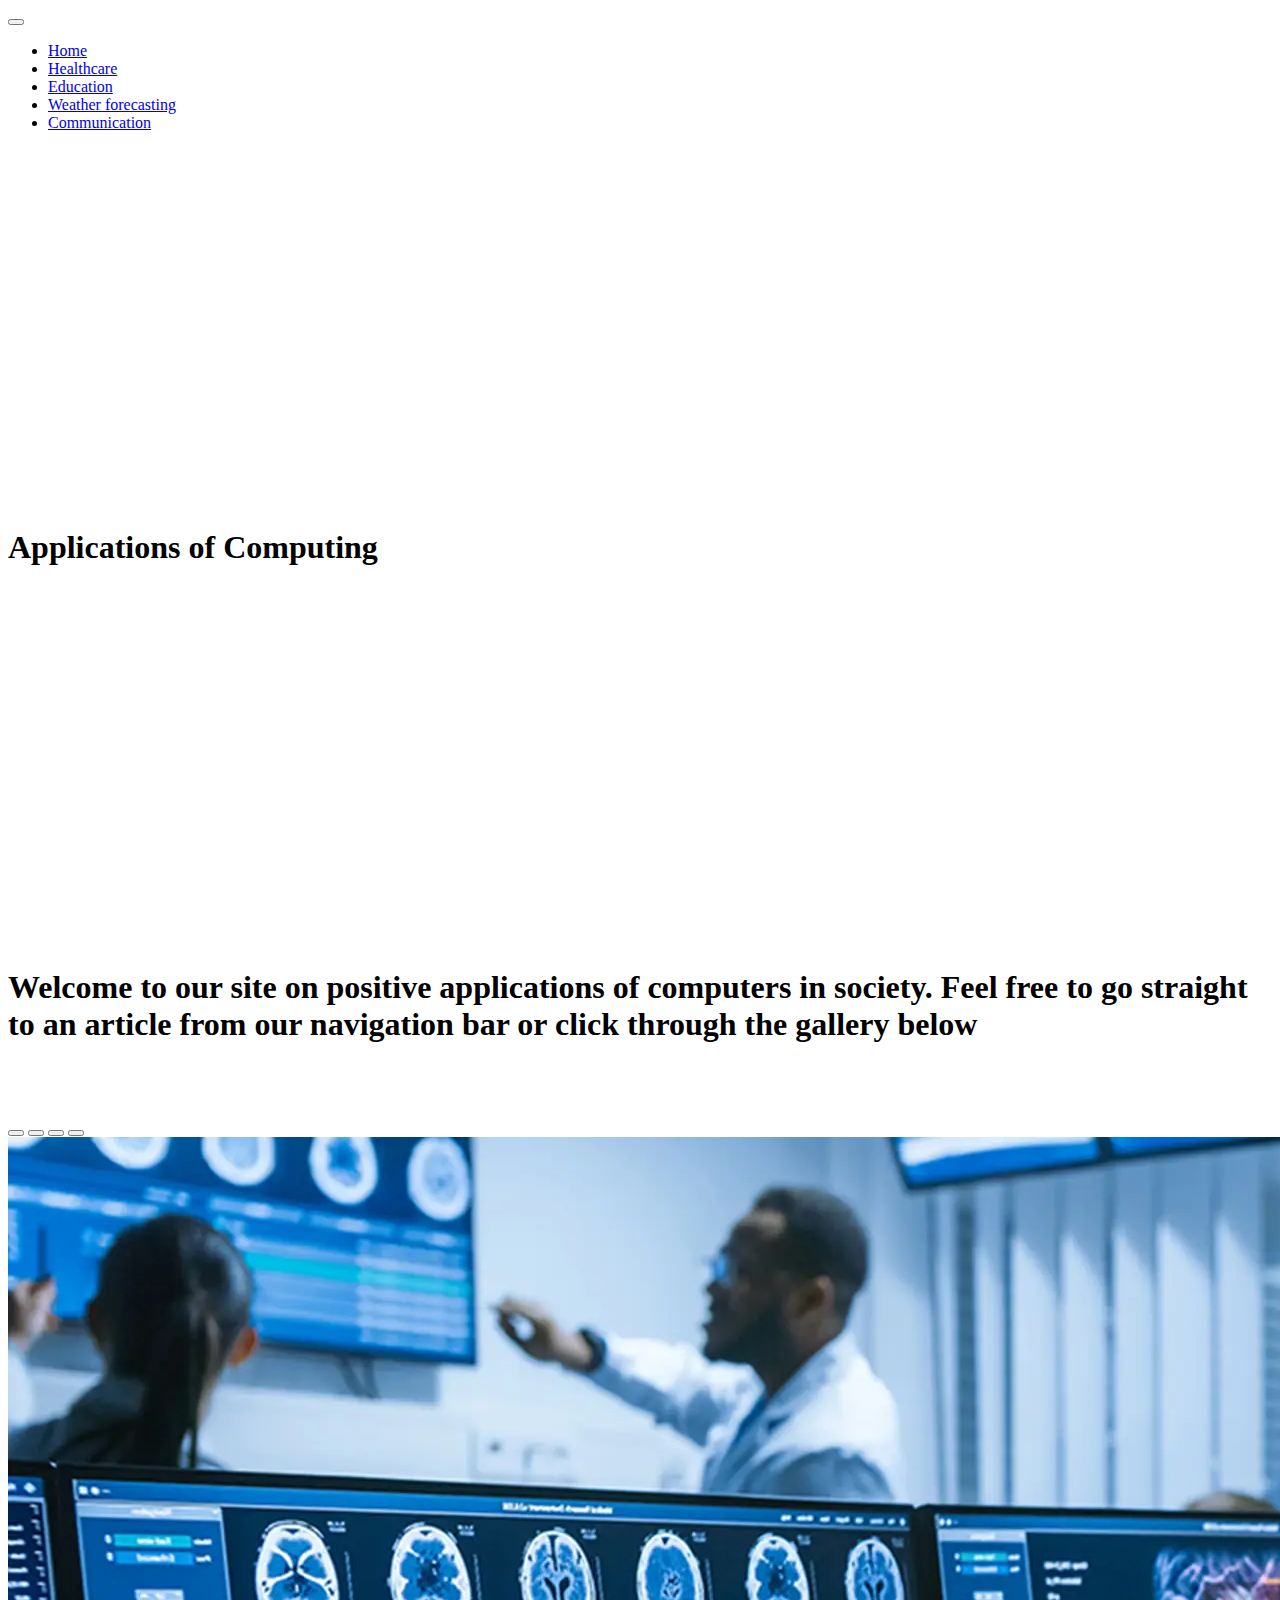
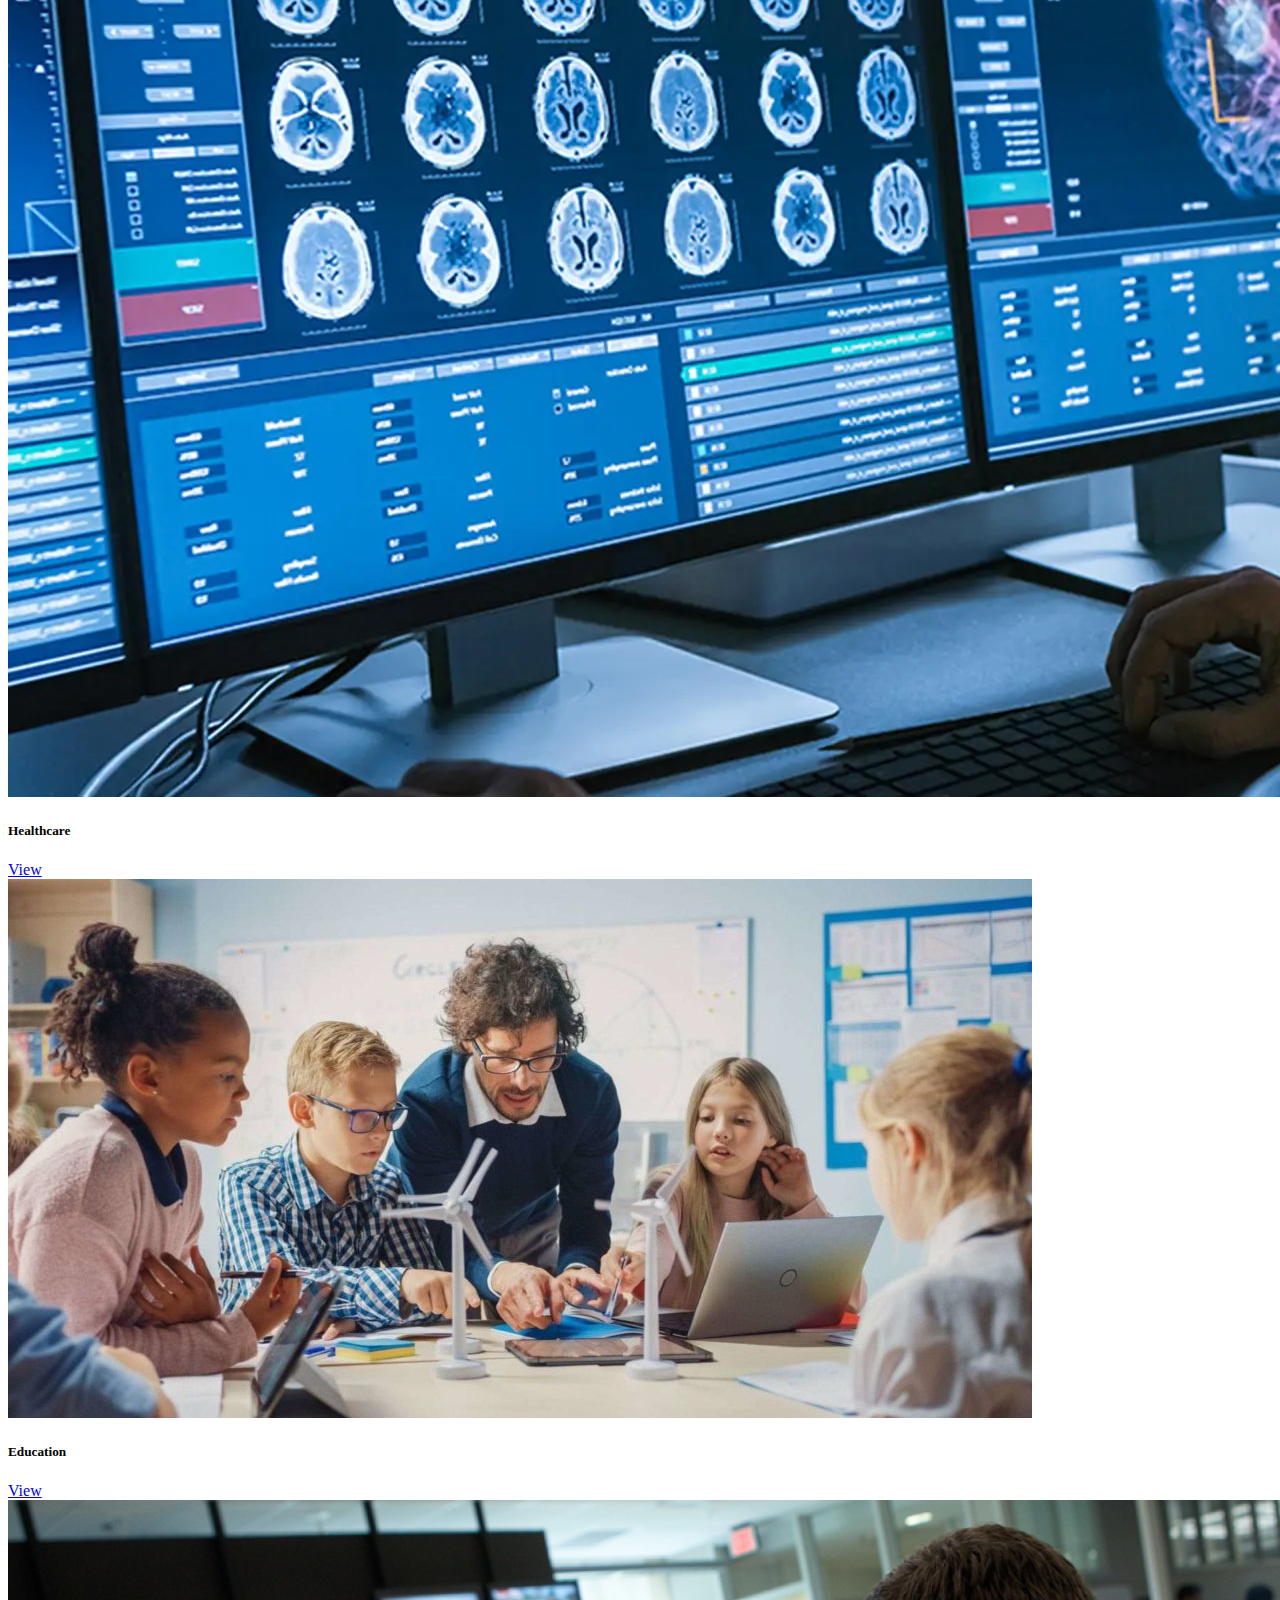
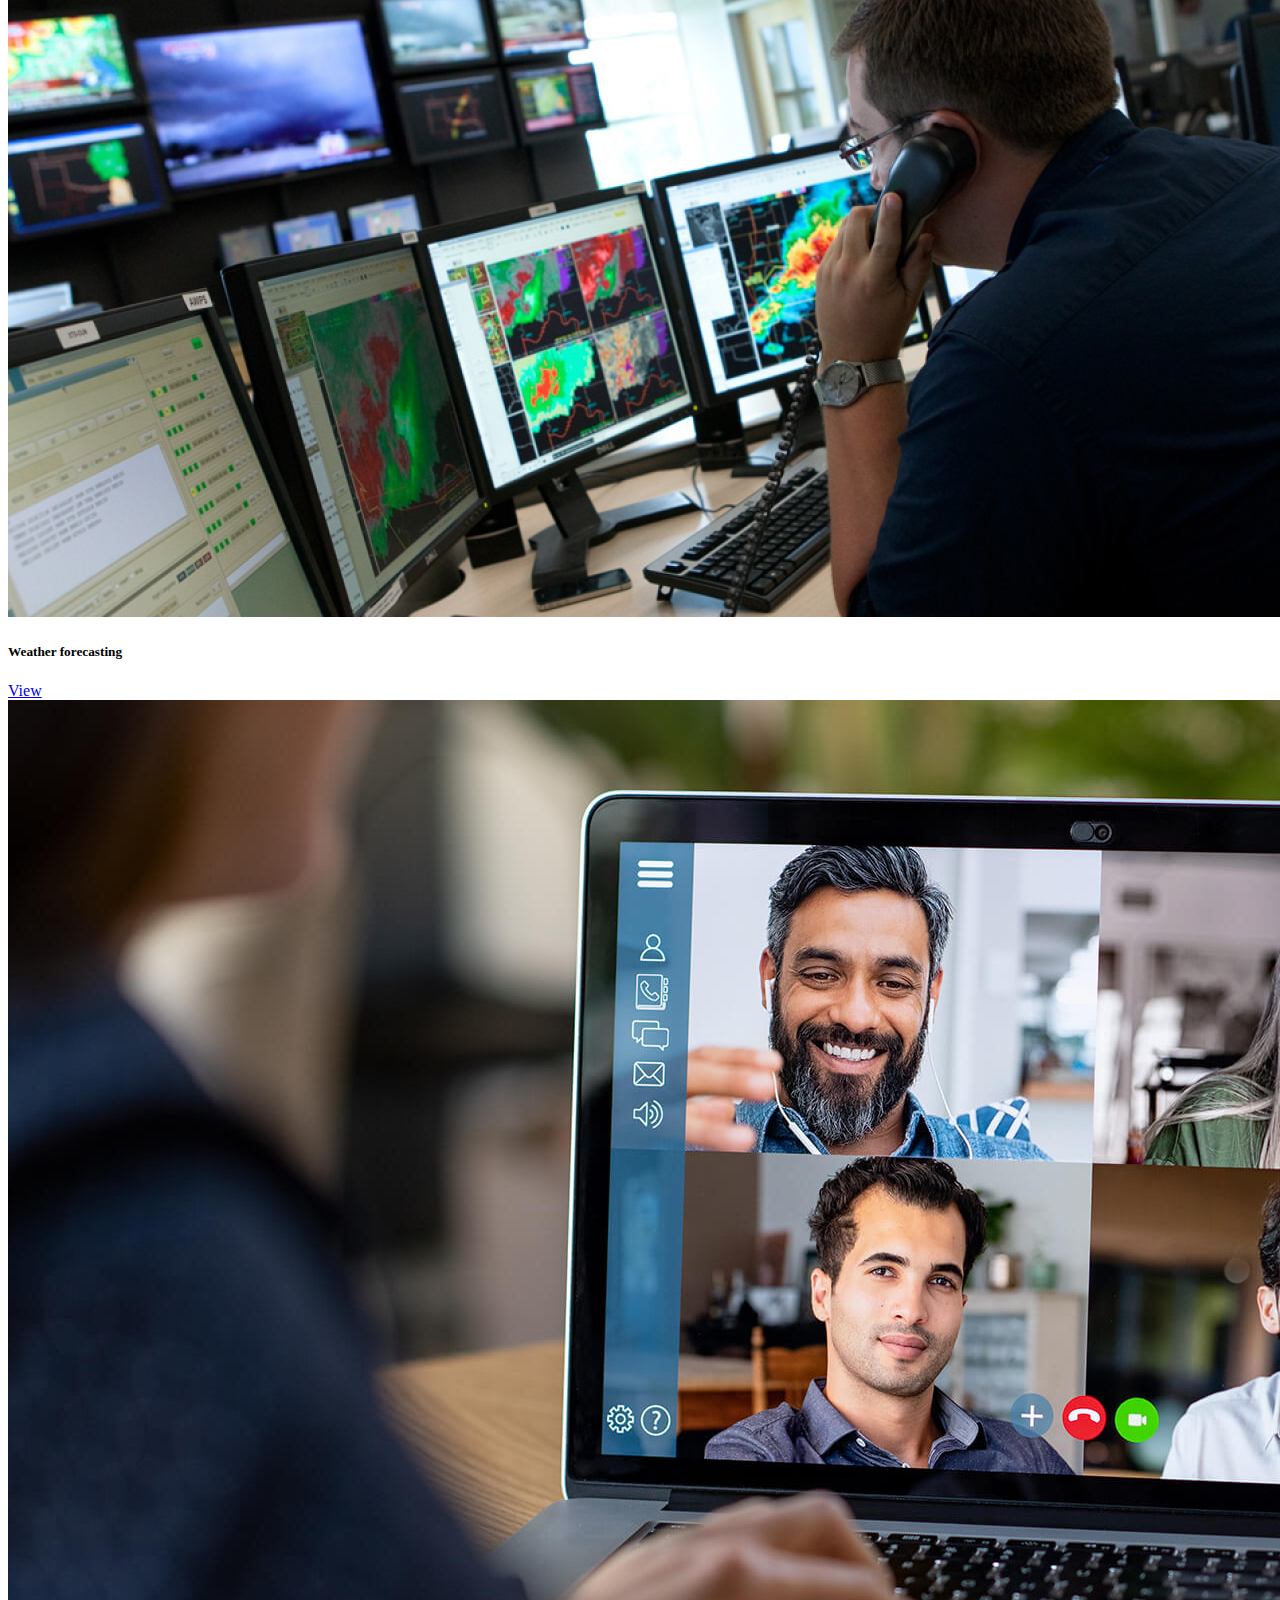
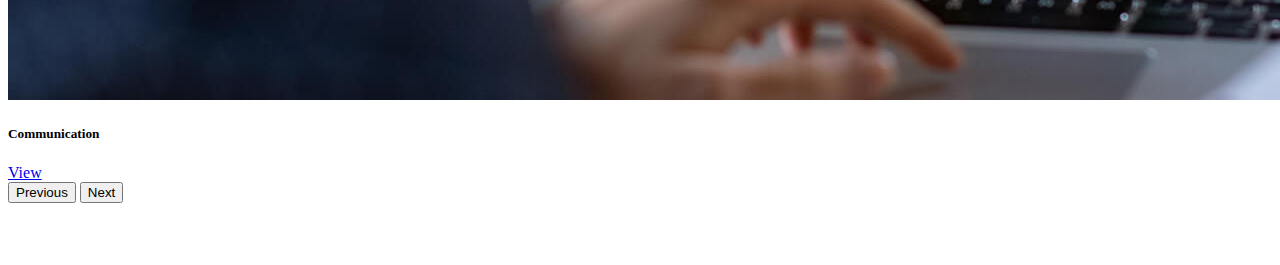
<file: index.html>
<!DOCTYPE html>
<html lang="en" dir="ltr">
  <head>
    <meta charset="utf-8">
    <title>Applications of CS</title>
    <meta name="viewport" content="width=device-width, initial-scale=1.0">
    <link href="https://cdn.jsdelivr.net/npm/bootstrap@5.2.2/dist/css/bootstrap.min.css" rel="stylesheet" integrity="sha384-Zenh87qX5JnK2Jl0vWa8Ck2rdkQ2Bzep5IDxbcnCeuOxjzrPF/et3URy9Bv1WTRi" crossorigin="anonymous">
  </head>
  <body>


    <nav class="navbar navbar-expand-lg navbar-dark bg-primary fixed-top">
      <div class="container-fluid">
        <button class="navbar-toggler" type="button" data-bs-toggle="collapse" data-bs-target="#navbarSupportedContent" aria-controls="navbarSupportedContent" aria-expanded="false" aria-label="Toggle navigation">
          <span class="navbar-toggler-icon"></span>
        </button>
        <div class="collapse navbar-collapse" id="navbarSupportedContent">
          <ul class="navbar-nav me-auto mb-2 mb-lg-0">
            <li class="nav-item">
              <a class="nav-link active" aria-current="page" href="index.html">Home</a>
            </li>
            <li class="nav-item">
              <a class="nav-link" href="willFormative.html">Healthcare</a>
            </li>
            <li class="nav-item">
              <a class="nav-link" href="education.html">Education</a>
            </li>
            <li class="nav-item">
              <a class="nav-link" href="weather.html">Weather forecasting</a>
            </li>
            <li class="nav-item">
              <a class="nav-link" href="communication.html">Communication</a>
            </li>
          </ul>
        </div>
      </div>
    </nav>

    <div class="container text-center">
      <div class="row" style="padding: 40vh 0;">
        <div class="col">
          <h1 class="display-1" style="font-weight:bold">Applications of Computing</h1>
        </div>
      </div>

      <h1 class="display-5">Welcome to our site on positive applications of computers in society. Feel free to go straight to an article from our navigation bar or click through the gallery below</h1>

      <br><br><br>

      <div id="carouselExampleCaptions" class="carousel slide w-75 m-auto" data-bs-ride="carousel">
        <div class="carousel-indicators">
          <button type="button" data-bs-target="#carouselExampleCaptions" data-bs-slide-to="0" class="active" aria-current="true" aria-label="Slide 1"></button>
          <button type="button" data-bs-target="#carouselExampleCaptions" data-bs-slide-to="1" aria-label="Slide 2"></button>
          <button type="button" data-bs-target="#carouselExampleCaptions" data-bs-slide-to="2" aria-label="Slide 3"></button>
          <button type="button" data-bs-target="#carouselExampleCaptions" data-bs-slide-to="3" aria-label="Slide 4"></button>
        </div>
        <div class="carousel-inner">

          <div class="carousel-item active" data-bs-interval="5000">
            <img src="images/index_healthcare.webp" class="d-block w-100" alt="A doctor looking at a scan of a brain on a computer.">
            <div class="carousel-caption d-none d-md-block">
              <h5>Healthcare</h5>
              <a class="btn btn-outline-light" href="willFormative.html">View</a>
            </div>
          </div>

          <div class="carousel-item" data-bs-interval="5000">
            <img src="images/index_education.jpeg" class="d-block w-100" alt="A teacher showing some students something on a laptop.">
            <div class="carousel-caption d-none d-md-block">
              <h5>Education</h5>
              <a class="btn btn-outline-light" href="education.html">View</a>
            </div>
          </div>

          <div class="carousel-item" data-bs-interval="5000">
            <img src="images/index_weather.jpeg" class="d-block w-100" alt="A man looking at a weather forecast on a computer.">
            <div class="carousel-caption d-none d-md-block">
              <h5>Weather forecasting</h5>
              <a class="btn btn-outline-light" href="weather.html">View</a>
            </div>
          </div>

          <div class="carousel-item" data-bs-interval="5000">
            <img src="images/index_communication.jpeg" class="d-block w-100" alt="A video conference call on a laptop.">
            <div class="carousel-caption d-none d-md-block">
              <h5>Communication</h5>
              <a class="btn btn-outline-light" href="communication.html">View</a>
            </div>
          </div>

        </div>
        <button class="carousel-control-prev" type="button" data-bs-target="#carouselExampleCaptions" data-bs-slide="prev">
          <span class="carousel-control-prev-icon" aria-hidden="true"></span>
          <span class="visually-hidden">Previous</span>
        </button>
        <button class="carousel-control-next" type="button" data-bs-target="#carouselExampleCaptions" data-bs-slide="next">
          <span class="carousel-control-next-icon" aria-hidden="true"></span>
          <span class="visually-hidden">Next</span>
        </button>
      </div>

      <br><br><br>

    </div>


    <script src="https://cdn.jsdelivr.net/npm/bootstrap@5.2.2/dist/js/bootstrap.bundle.min.js" integrity="sha384-OERcA2EqjJCMA+/3y+gxIOqMEjwtxJY7qPCqsdltbNJuaOe923+mo//f6V8Qbsw3" crossorigin="anonymous"></script>
  </body>
</html>
</file>
